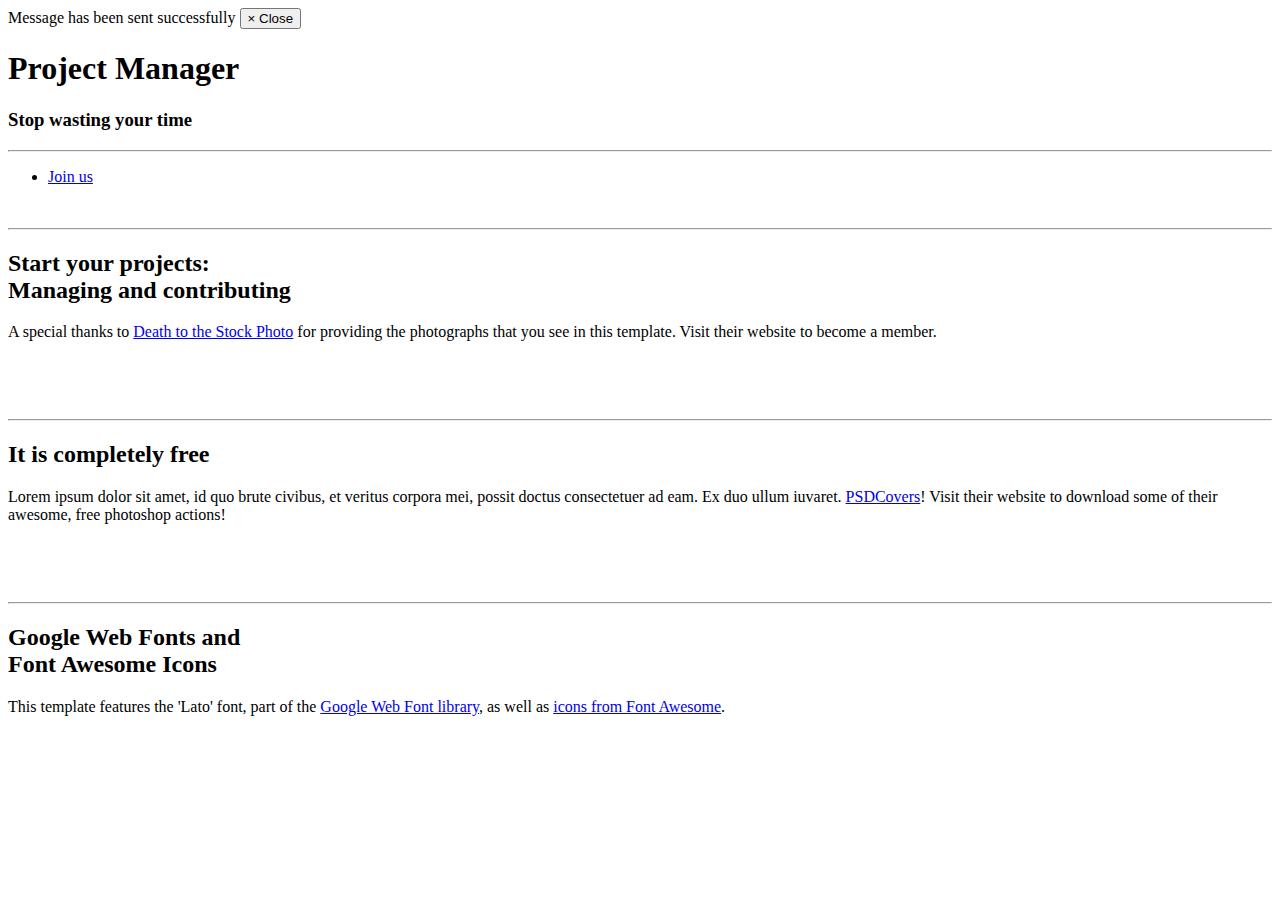
<file: src/main/resources/templates/index.html>
<!DOCTYPE html>
<html xmlns:th="http://www.thymeleaf.org/">
<head th:replace="fragments :: head"></head>
<body>
<nav th:replace="fragments :: nav"></nav>
<div class="alert alert-success col-sm-12 text-center" th:if="${param.success}">
    <div class="hover-btn">
        Message has been sent successfully
        <button type="button" class="close" data-dismiss="alert">
            <span aria-hidden="true">×</span>
            <span class="sr-only">Close</span>
        </button>
    </div>
</div>
<!-- Header -->
<div class="intro-header">
    <div class="container text-center">
        <div class="row">
            <div class="col-lg-12">
                <div class="intro-message jumbotron ">
                    <h1>Project Manager</h1>
                    <h3>Stop wasting your time</h3>
                    <hr class="intro-divider">
                    <ul class="list-inline intro-social-buttons">
                        <li>
                            <a href="/signup" class="btn btn-primary btn-lg"> <span
                                    class="network-name">Join us</span></a>
                        </li>
                    </ul>
                </div>
            </div>
        </div>

    </div>
    <!-- /.container -->

</div>
<!-- /.intro-header -->
<br>
<!-- Page Content -->

<a name="services"></a>
<div class="content-section-a">

    <div class="container">
        <div class="row">
            <div class="col-lg-5 col-sm-6">
                <hr class="section-heading-spacer">
                <div class="clearfix"></div>
                <h2 class="section-heading">Start your projects:<br>Managing and contributing</h2>
                <p class="lead">A special thanks to <a target="_blank" href="http://join.deathtothestockphoto.com/">Death
                    to the Stock Photo</a> for providing the photographs that you see in this template. Visit their
                    website to become a member.</p>
            </div>
            <div class="col-lg-5 col-lg-offset-2 col-sm-6">
                <img class="img-responsive" th:src="@{img/index2.jpg}" alt="">
            </div>
        </div>

    </div>
    <!-- /.container -->

</div>
<!-- /.content-section-a -->
<br><br>
<div class="content-section-b">
    <div class="container">

        <div class="row">
            <div class="col-lg-5 col-lg-offset-1 col-sm-push-6  col-sm-6">
                <hr class="section-heading-spacer">
                <div class="clearfix"></div>
                <h2 class="section-heading">It is completely free<br></h2>
                <p class="lead">Lorem ipsum dolor sit amet, id quo brute civibus, et veritus corpora mei, possit doctus
                    consectetuer ad eam. Ex duo ullum iuvaret.
                    <a target="_blank" href="http://www.psdcovers.com/">PSDCovers</a>! Visit their website to
                    download some of their awesome, free photoshop actions!</p>
            </div>
            <div class="col-lg-5 col-sm-pull-6  col-sm-6">
                <img class="img-responsive" th:src="@{img/index3.png}" alt="">
            </div>
        </div>

    </div>
    <!-- /.container -->

</div>
<!-- /.content-section-b -->
<br><br>
<div class="content-section-a">

    <div class="container">

        <div class="row">
            <div class="col-lg-5 col-sm-6">
                <hr class="section-heading-spacer">
                <div class="clearfix"></div>
                <h2 class="section-heading">Google Web Fonts and<br>Font Awesome Icons</h2>
                <p class="lead">This template features the 'Lato' font, part of the <a target="_blank"
                                                                                       href="http://www.google.com/fonts">Google
                    Web Font library</a>, as well as <a target="_blank" href="http://fontawesome.io">icons from Font
                    Awesome</a>.</p>
            </div>
            <div class="col-lg-5 col-lg-offset-2 col-sm-6">
                <img class="img-responsive" th:src="@{img/index1.png}" alt="">
            </div>
        </div>

    </div>
    <br>
    <!-- /.container -->

</div>
<!-- /.content-section-a -->
</div>
<footer th:replace="fragments :: footer"></footer>
</body>
</html>
</file>
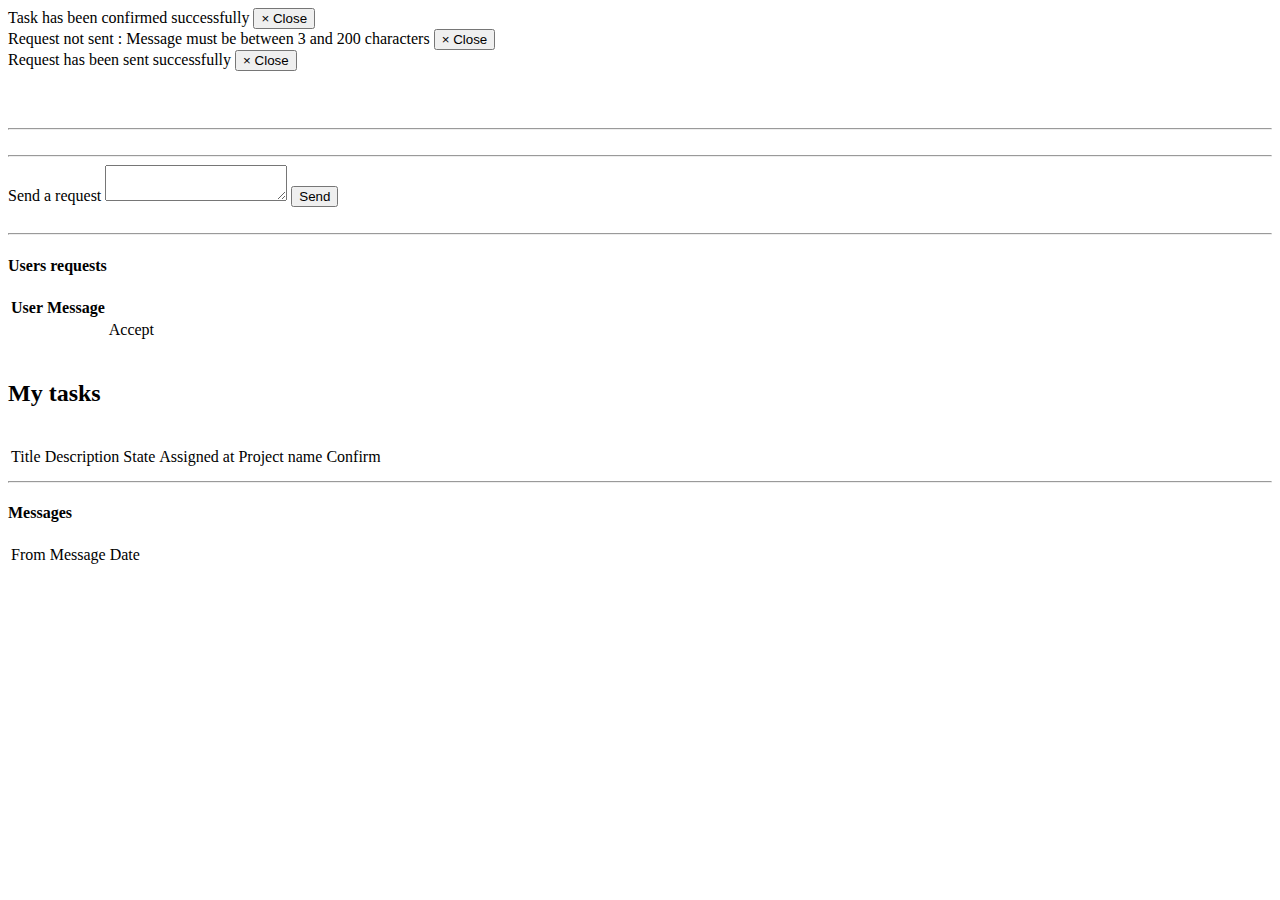
<file: src/main/resources/templates/profile/index.html>
<!DOCTYPE html>
<html xmlns:th="http://www.thymeleaf.org/" xmlns:sec="http://www.thymeleaf.org/extras/spring-security">
<head th:replace="fragments :: head"></head>
<body>
<nav th:replace="fragments :: nav"></nav>
<div class="alert alert-success col-sm-12 text-center" th:if="${param.confirmed}">
    <div class="hover-btn">
        Task has been confirmed successfully
        <button type="button" class="close" data-dismiss="alert">
            <span aria-hidden="true">×</span>
            <span class="sr-only">Close</span>
        </button>
    </div>
</div>
<div class="alert alert-danger col-sm-12 text-center" th:if="${param.reqError}">
    <div class="hover-btn">
        Request not sent : Message must be between 3 and 200 characters
        <button type="button" class="close" data-dismiss="alert">
            <span aria-hidden="true">×</span>
            <span class="sr-only">Close</span>
        </button>
    </div>
</div>
<div class="alert alert-success col-sm-12 text-center" th:if="${param.reqSuccess}">
    <div class="hover-btn">
        Request has been sent successfully
        <button type="button" class="close" data-dismiss="alert">
            <span aria-hidden="true">×</span>
            <span class="sr-only">Close</span>
        </button>
    </div>
</div>
<div class="container">
    <div class="row">
        <div class="col-sm-2 text-center">
            <br>
            <img th:src="@{/img/img_avatar2.png}" width="80%" height="80%">
            <h3 th:text="${user.username}"></h3>
            <h4 th:text="${user.email}"></h4>
            <hr>
            <h6 th:each="role : ${user.roles}" th:text="${role.role}"></h6>
            <div sec:authorize="!hasAuthority('Manager')" th:if="!${visitor}">
                <hr>
                <form action="/managerReq/send" th:object="${req}" method="post">
                    <label th:for="message" class="control-label">Send a request</label>
                    <textarea th:field="*{message}" class="form-control" rows="2" required></textarea>
                    <button id="btn-signup" type="submit" class="btn btn-primary col-md-12"><i
                            class="icon-hand-right"></i>
                        Send
                    </button>
                </form>
                <br>
            </div>
            <div sec:authorize="hasAuthority('Admin')" th:if="!${visitor}">
                <hr>
                <h4>Users requests</h4>
                <table class="table table-stripped table-hover table-bordered">
                    <tr>
                        <td><b>User</b></td>
                        <td><b>Message</b></td>
                    </tr>
                    <tr th:each="req : ${requests}">
                        <td th:text="${req.user.username}"></td>
                        <td th:text="${req.message}"></td>
                        <td><a th:href="'/managerReq/' + ${req.id} + '/accept'">Accept</a></td>
                    </tr>
                </table>
                <br>
            </div>
        </div>
        <div class="col-sm-10 marginCos">
            <h2>My tasks</h2>
            <br>
            <table class="table table-stripped table-hover">
                <tr>
                    <td>Title</td>
                    <td>Description</td>
                    <td>State</td>
                    <td>Assigned at</td>
                    <td>Project name</td>
                    <td th:if="!${visitor}">Confirm</td>
                </tr>
                <tr th:each="task : ${user.tasks}">
                    <td th:text="${task.title}"></td>
                    <td th:text="${task.description}"></td>
                    <td th:text="${task.state.name}"></td>
                    <td th:text="${task.initDate}"></td>
                    <td><a th:href="'/projects/' + ${task.project.id}" th:text="${task.project.name}"></a></td>
                    <td th:if="!${visitor}"><a th:href="'/projects/'+${task.project.id}+'/task/'+${task.id}+'/confirm'"><span class="glyphicon glyphicon-ok"></span></a></td>
                </tr>
            </table>
            <div sec:authorize="hasAuthority('Admin')" th:if="!${visitor}" class="scrollable">
                <hr>
                <h4>Messages</h4>
                <table class="table table-stripped table-hover">
                    <tr>
                        <td>From</td>
                        <td>Message</td>
                        <td>Date</td>
                    </tr>
                    <tr th:each="msg : ${messages}">
                        <td th:text="${msg.sender}"></td>
                        <td th:text="${msg.message}"></td>
                        <td th:text="${msg.date}"></td>
                    </tr>
                </table>
                <br>
            </div>
        </div>
    </div>
</div>
<footer th:replace="fragments :: footer"></footer>
</body>
</html>
</body>
</html>
</file>
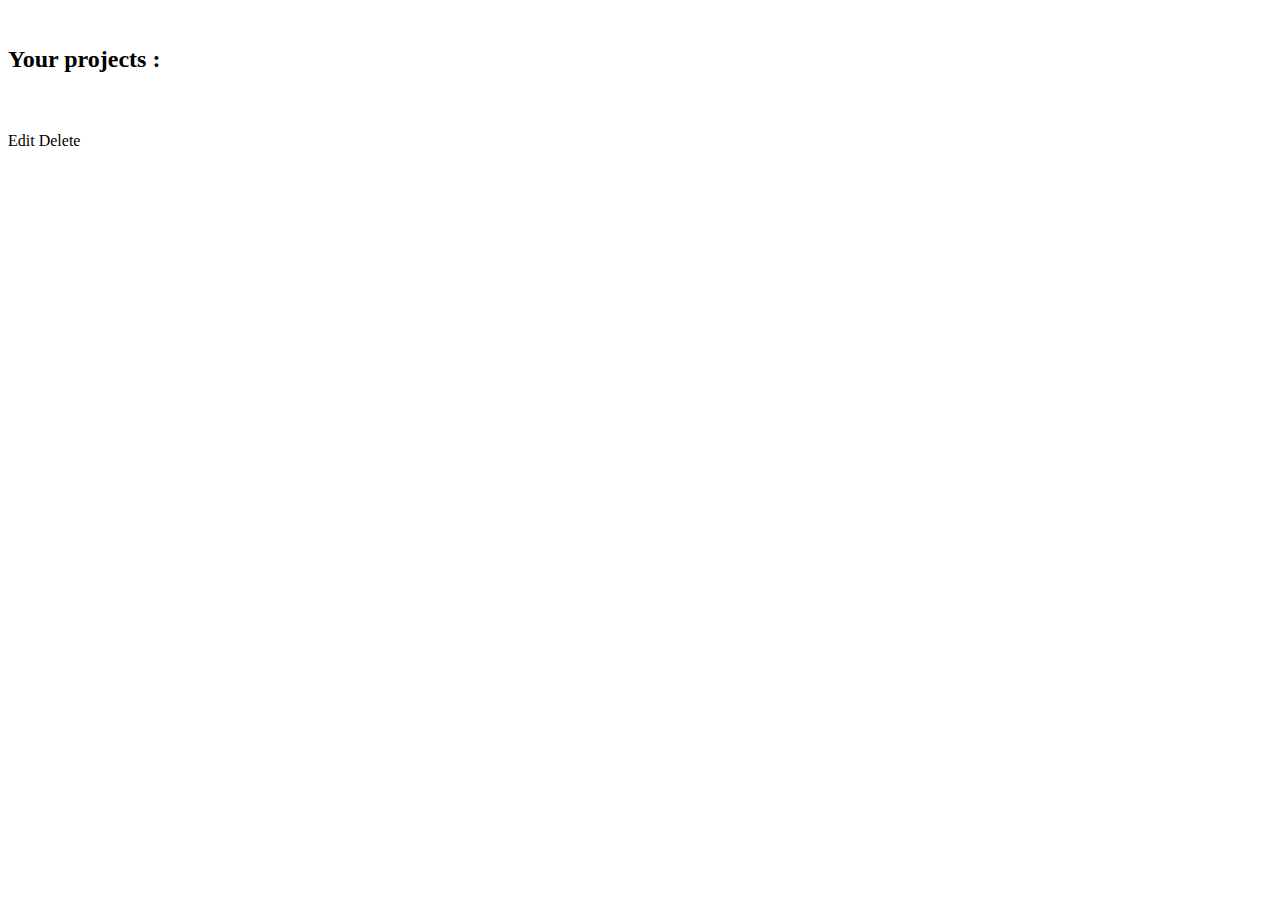
<file: src/main/resources/templates/projects/index.html>
<!DOCTYPE html>
<html xmlns:th="http://www.thymeleaf.org/" xmlns:sec="http://www.thymeleaf.org/extras/spring-security">
<head th:replace="fragments :: head"></head>
<body>
<nav th:replace="fragments :: nav"></nav>
<div class="container">
    <br>
    <div class="jumbotron alert alert-info text-center"><h2>Your projects :</h2></div>
    <div class="row">
        <div th:each="project : ${projects}" class="col-lg-4 col-md-6 sb-preview text-center marginCostum">
            <div class="card h-100">
                <a class="sb-preview-img" th:href="@{'/projects/' + ${project.id}}">
                    <img th:src="@{/img/banner-bg.jpg}" class="card-img-top img-fluid" width="300">
                </a>
                <div class="card-block">
                    <h4 th:text="${project.name}" class="card-title"></h4>
                    <p th:text="${project.description}" class="card-text"></p>
                </div>
                <div class="card-footer">
                    <a sec:authorize="hasAuthority('Manager')" class="btn btn-warning btn-sm" th:href="@{'/projects/' + ${project.id}} +'/edit'">Edit</a>
                    <a sec:authorize="hasAuthority('Admin')" class="btn btn-danger btn-sm" th:href="@{'/projects/' + ${project.id}} +'/delete'">Delete</a>
                </div>
            </div>
        </div>
        <div sec:authorize="hasAuthority('Manager')" class="col-lg-4 col-md-6 sb-preview text-center marginCostum jumbotron">
            <a href="/projects/new">
            <span class="glyphicon glyphicon-plus" style="font-size:100px"></span>
            </a>
        </div>
    </div>

</div>
<footer th:replace="fragments :: footer"></footer>
</body>
</html>
</file>
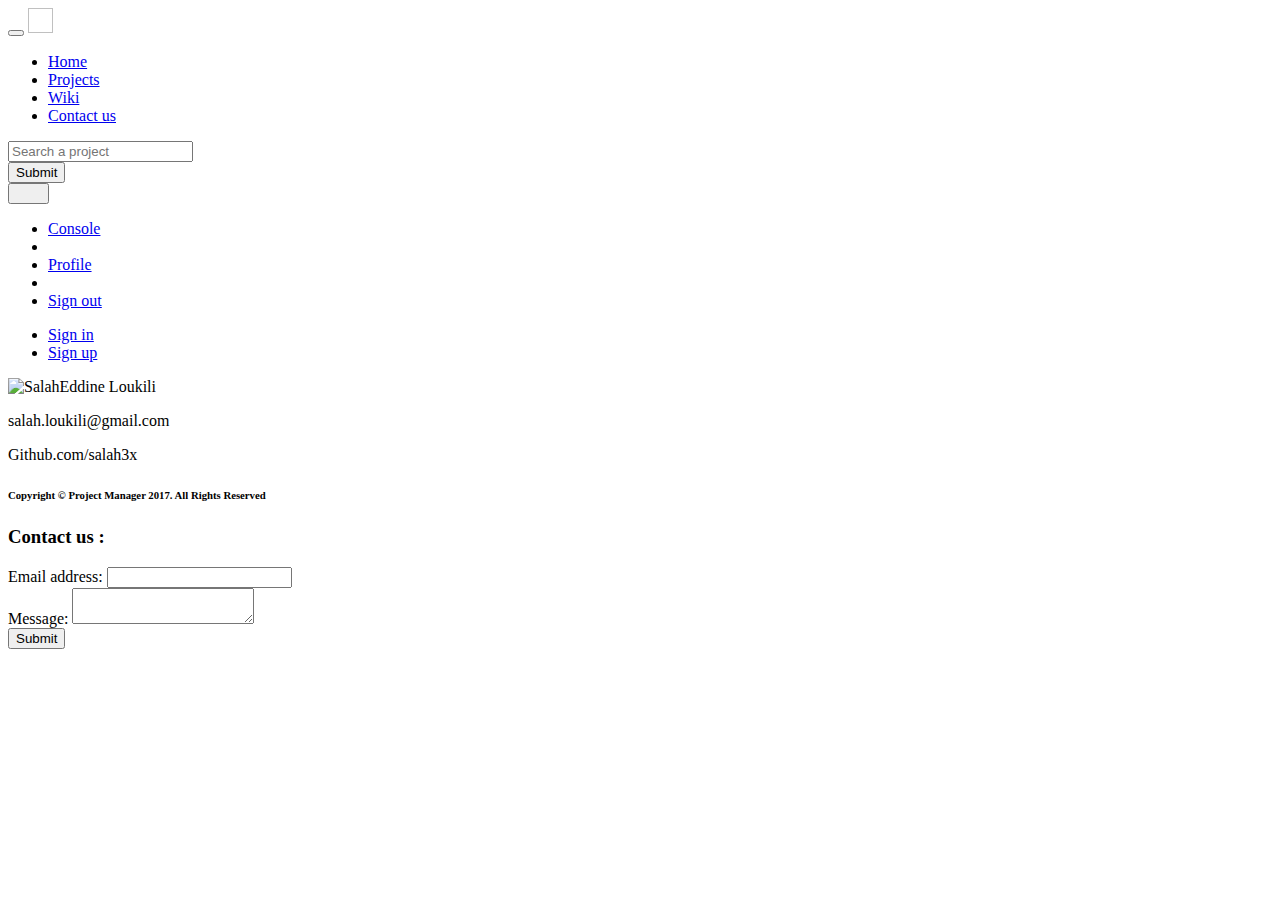
<file: src/main/resources/templates/fragments.html>
<!DOCTYPE html>
<html xmlns:th="http://www.thymeleaf.org" xmlns:sec="http://www.thymeleaf.org/extras/spring-security">
<head th:fragment="head">
    <meta charset="utf-8">
    <meta http-equiv="X-UA-Compatible" content="IE=edge">
    <meta name="viewport" content="width=device-width, initial-scale=1">

    <title th:text="${title}"></title>
    <link rel="stylesheet" th:href="@{/css/bootstrap.min.css}"/>
    <link rel="stylesheet" th:href="@{/css/main.css}"/>
</head>
<body>
<nav th:fragment="nav" class="navbar navbar-inverse">
    <div class="container-fluid">
        <div class="navbar-header">
            <button type="button" class="navbar-toggle" data-toggle="collapse" data-target="#myNavbar">
                <span class="icon-bar"></span>
                <span class="icon-bar"></span>
                <span class="icon-bar"></span>
            </button>
            <a class="navbar-brand" href="/">
                <img th:src="@{/../favicon.ico}" width="25" height="25">
            </a>
        </div>
        <div class="collapse navbar-collapse" id="myNavbar">
            <ul class="nav navbar-nav">
                <li><a href="/">Home</a></li>
                <li><a href="/projects">Projects</a></li>
                <li><a href="/wiki">Wiki</a></li>
                <li><a href="#contact">Contact us</a></li>
            </ul>
            <form class="navbar-form navbar-left" method="get" action="/search">
                <div class="form-group">
                    <input type="text" class="form-control" name="p" placeholder="Search a project" required>
                </div>
                <button type="submit" class="btn btn-primary">Submit</button>
            </form>
            <div sec:authorize="isAuthenticated()" class="dropdown nav navbar-nav navbar-right">
                <button class="btn btn-link btn-lg dropdown-toggle" type="button" data-toggle="dropdown">
                    <img th:src="@{/img/img_avatar2.png}" width="25" class="img-circle"/>
                    <span sec:authentication="name"></span> <span class="caret"></span></button>

                <ul class="dropdown-menu">
                    <li sec:authorize="hasAuthority('Admin')">
                        <a href="/console"><span class="glyphicon glyphicon-wrench"></span>Console</a>
                    </li>
                    <li class="divider" sec:authorize="hasAuthority('Admin')"></li>
                    <li>
                        <a href="/profile"><span class="glyphicon glyphicon-user"></span>Profile</a>
                    </li>
                    <li class="divider"></li>
                    <li>
                        <a href="/logout"><span class="glyphicon glyphicon-log-out"></span>Sign out</a>
                    </li>
                </ul>
            </div>
            <ul sec:authorize="!isAuthenticated()" class="nav navbar-nav navbar-right">
                <li>
                    <a href="/signin"><span class="glyphicon glyphicon-log-in"></span>Sign in</a>
                </li>
                <li>
                    <a href="/signup"><span class="glyphicon glyphicon-log-in"></span>Sign up</a>
                </li>

            </ul>
        </div>
    </div>
</nav>

<footer class="jumbotron" th:fragment="footer">
    <div class="container">
        <div class="row">
            <div class="col-sm-1"></div>
            <div class="col-sm-5">
                <img th:src="@{/img/img_avatar2.png}" width="35%" class="img-circle" alt="SalahEddine Loukili">
                <p><span class="glyphicon glyphicon-envelope"></span> salah.loukili@gmail.com</p>
                <p><span class="glyphicon glyphicon-user"></span> Github.com/salah3x</p>
                <h6 class="text-muted">Copyright © Project Manager 2017. All Rights Reserved</h6>
            </div>
            <div id="contact" class="col-sm-6">
                <h3>Contact us :</h3>
                <form action="/message" method="get">
                    <div class="form-group">
                        <label for="email">Email address:</label>
                        <input type="email" class="form-control" id="email" name="email" required>
                    </div>
                    <div class="form-group">
                        <label for="msg">Message:</label>
                        <textarea type="text" class="form-control" id="msg" name="msg" required></textarea>
                    </div>
                    <button type="submit" class="btn btn-default">Submit</button>
                </form>
            </div>
        </div>
    </div>
    <script type="text/javascript" th:src="@{/js/jquery.min.js}"></script>
    <script type="text/javascript" th:src="@{/js/bootstrap.min.js}"></script>
</footer>
</body>
</html>
</file>
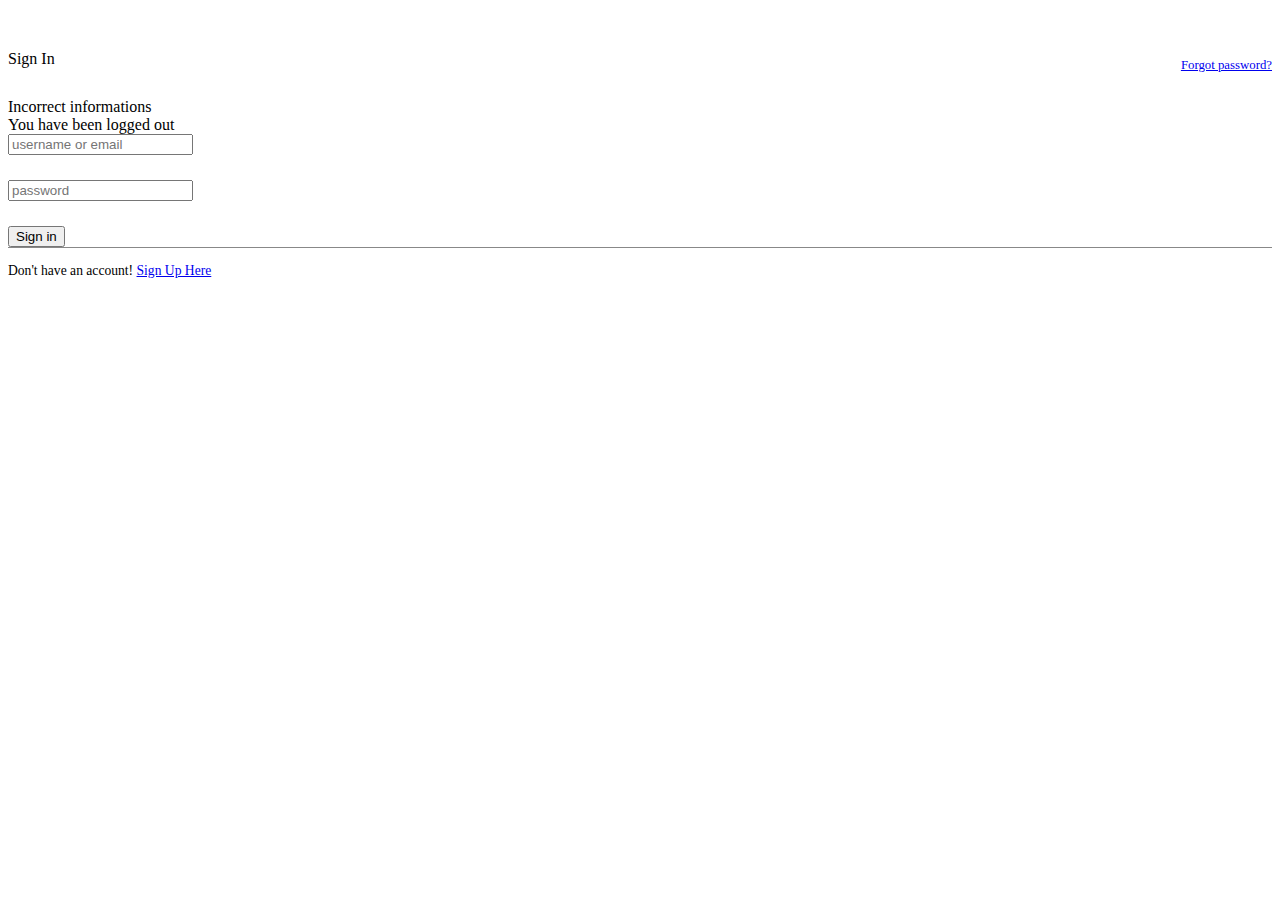
<file: src/main/resources/templates/signin.html>
<!DOCTYPE html>
<html xmlns:th="http://www.thymeleaf.org/">
<head th:replace="fragments :: head"></head>
<body>
<nav th:replace="fragments :: nav"></nav>
<div class="container">
    <div id="loginbox" style="margin-top:50px;" class="mainbox col-md-6 col-md-offset-3 col-sm-8 col-sm-offset-2">
        <div class="panel panel-info">
            <div class="panel-heading">
                <div class="panel-title text-center">Sign In</div>
                <div style="float:right; font-size: 80%; position: relative; top:-10px"><a href="#">Forgot password?</a>
                </div>
            </div>

            <div style="padding-top:30px" class="panel-body">

                <div class="alert alert-danger col-sm-12" th:if="${param.error}">Incorrect informations</div>
                <div class="alert alert-success col-sm-12" th:if="${param.signout}">You have been logged out</div>

                <form class="form-horizontal" role="form" action="/signin" method="post">

                    <div style="margin-bottom: 25px" class="input-group">
                        <span class="input-group-addon"><i class="glyphicon glyphicon-user"></i></span>
                        <input id="login-username" type="text" class="form-control" name="username" value=""
                               placeholder="username or email" required>
                    </div>

                    <div style="margin-bottom: 25px" class="input-group">
                        <span class="input-group-addon"><i class="glyphicon glyphicon-lock"></i></span>
                        <input id="login-password" type="password" class="form-control" name="password"
                               placeholder="password" required>
                    </div>

                    <div style="margin-top:10px" class="form-group container">
                        <button class="btn btn-primary col-md-5" type="submit">Sign in</button>
                    </div>
                    <div style="border-top: 1px solid#888; padding-top:15px; font-size:85%">
                        Don't have an account!
                        <a href="/signup">
                            Sign Up Here
                        </a>
                    </div>
                </form>


            </div>
        </div>
    </div>
</div>
<footer th:replace="fragments :: footer"></footer>
</body>
</html>
</file>
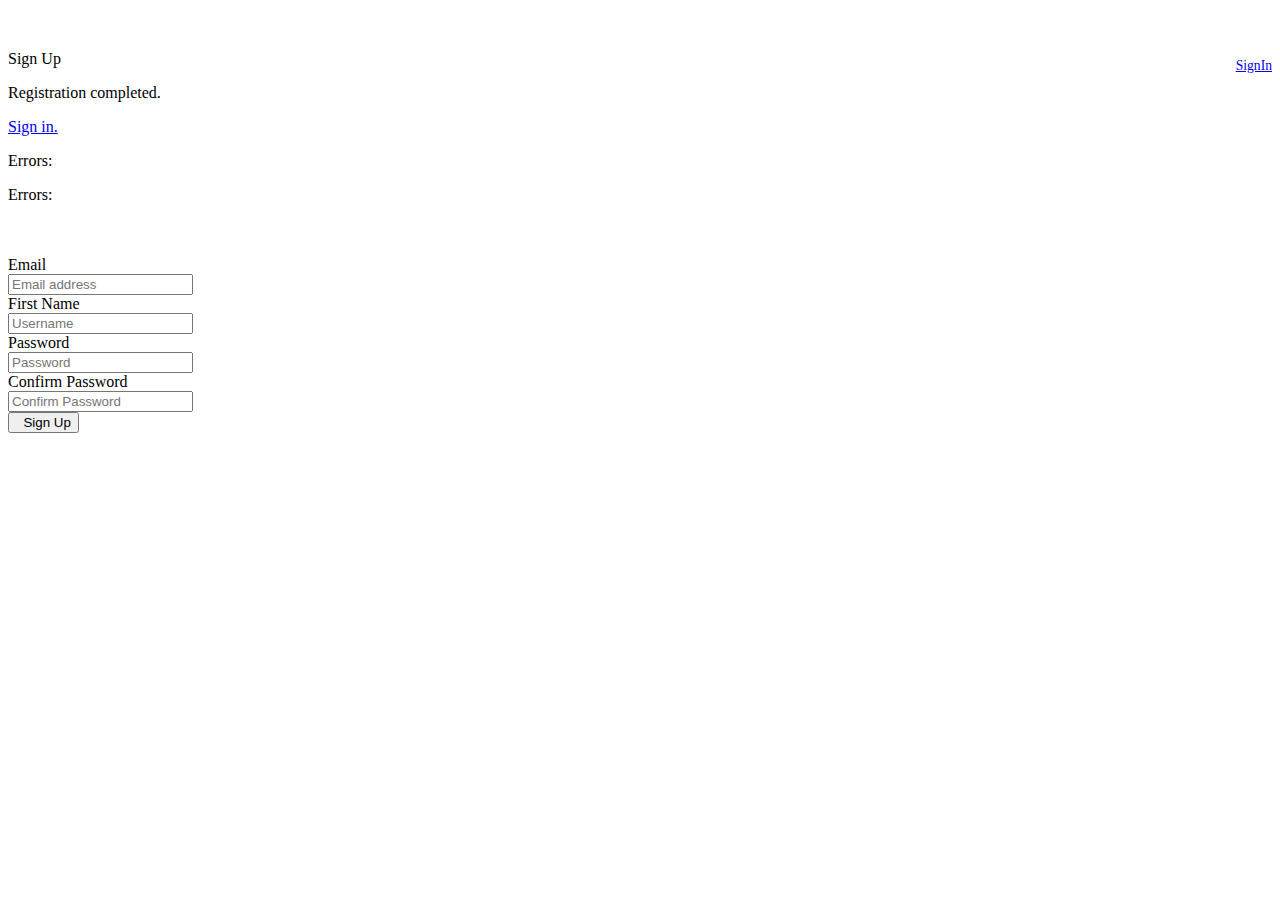
<file: src/main/resources/templates/signup.html>
<!DOCTYPE html>
<html xmlns:th="http://www.thymeleaf.org/">
<head th:replace="fragments :: head"></head>
<body>
<nav th:replace="fragments :: nav"></nav>
<div class="container">
    <div id="signupbox" style="margin-top:50px"
         class="mainbox col-md-6 col-md-offset-3 col-sm-8 col-sm-offset-2">
        <div class="panel panel-info">
            <div class="panel-heading">
                <div class="panel-title">Sign Up</div>
                <div style="float:right; font-size: 85%; position: relative; top:-10px">
                    <a id="signinlink" href="/signin">SignIn</a>
                </div>
            </div>
            <div class="panel-body">
                <form id="signupform" class="form-horizontal" role="form" th:object="${user}" method="post">

                    <div class="jumbotron alert alert-success" th:if="${param.success}">
                        <p>Registration completed.</p>
                        <a href="/signin">Sign in.</a>
                    </div>
                    <div class="jumbotron alert alert-danger" th:if="${double}">
                        <p>Errors:</p>
                        <span th:text="${double}" class="error"></span>
                    </div>
                    <div class="jumbotron alert alert-danger" th:if="${error}">
                        <p>Errors:</p>
                        <span th:errors="*{email}" class="error"></span><br>
                        <span th:errors="*{username}" class="error"></span><br>
                        <span th:errors="*{password}" class="error"></span>
                    </div>

                    <div class="form-group">
                        <label th:for="email" class="col-md-3 control-label">Email</label>
                        <div class="col-md-9">
                            <input th:field="*{email}" class="form-control" placeholder="Email address">
                        </div>
                    </div>

                    <div class="form-group">
                        <label th:for="username" class="col-md-3 control-label">First Name</label>
                        <div class="col-md-9">
                            <input th:field="*{username}" class="form-control" placeholder="Username">
                        </div>
                    </div>

                    <div class="form-group">
                        <label th:for="password" class="col-md-3 control-label">Password</label>
                        <div class="col-md-9">
                            <input type="password" th:field="*{password}" class="form-control" placeholder="Password">
                        </div>
                    </div>

                    <div class="form-group">
                        <label for="cpassword" class="col-md-3 control-label">Confirm Password</label>
                        <div class="col-md-9">
                            <input type="password" class="form-control" id="cpassword" placeholder="Confirm Password">
                        </div>
                    </div>

                    <div class="form-group">
                        <!-- Button -->
                        <div class="col-md-offset-3 col-md-9">
                            <button id="btn-signup" type="submit" class="btn btn-primary col-md-12"><i
                                    class="icon-hand-right"></i>
                                &nbsp Sign Up
                            </button>
                        </div>
                    </div>

                </form>
            </div>
        </div>
    </div>
</div>
<footer th:replace="fragments :: footer"></footer>
</body>
</html>
</file>
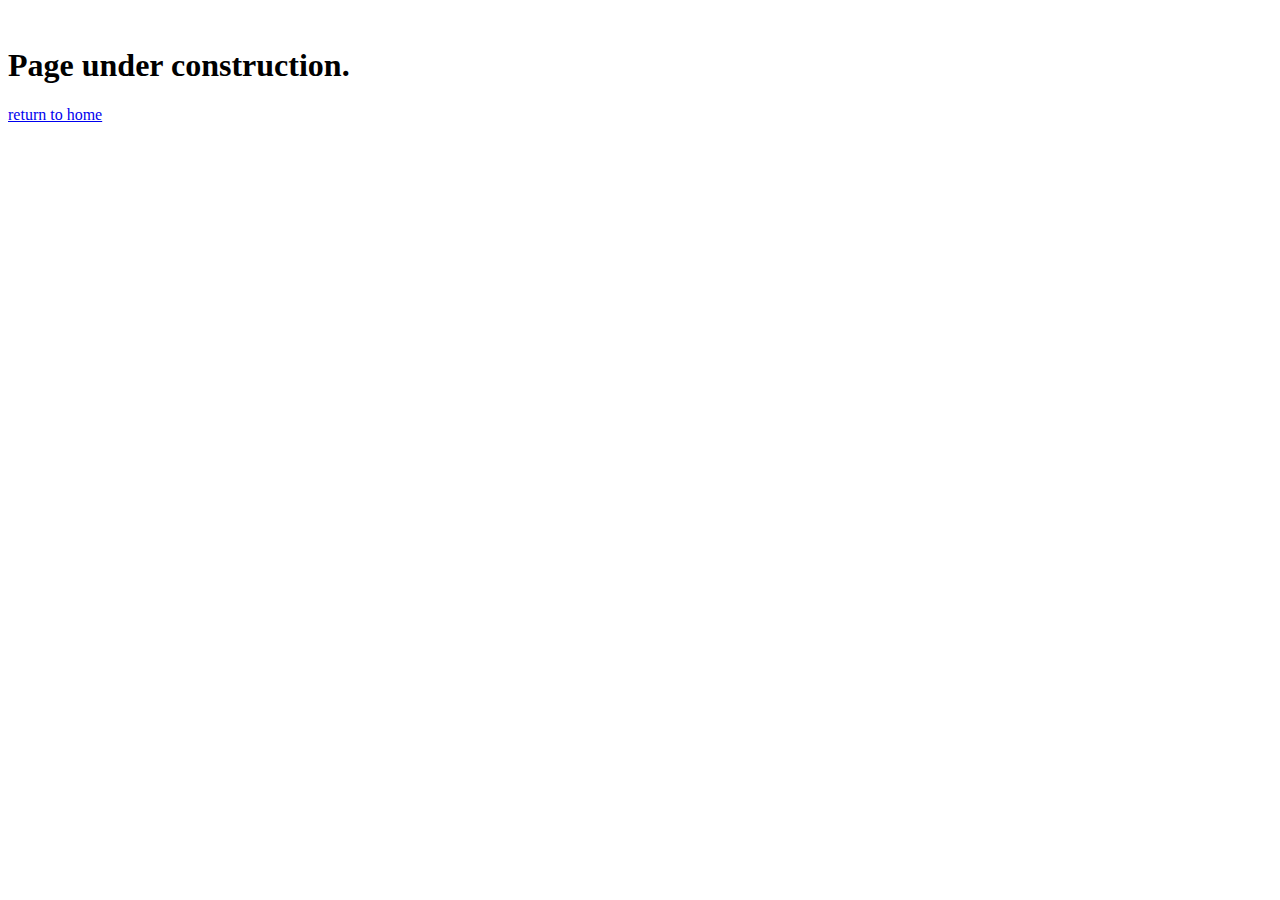
<file: src/main/resources/templates/wiki.html>
<!DOCTYPE html>
<html xmlns:th="http://www.thymeleaf.org/">
<head th:replace="fragments :: head"></head>
<body>
<nav th:replace="fragments :: nav"></nav>
<br>
<div class="container jumbotron">
    <div class="jumbotron text-center">
        <h1>Page under construction.</h1>
        <a href="/">return to home</a>
    </div>
</div>
<footer th:replace="fragments :: footer"></footer>
</body>
</html>
</file>
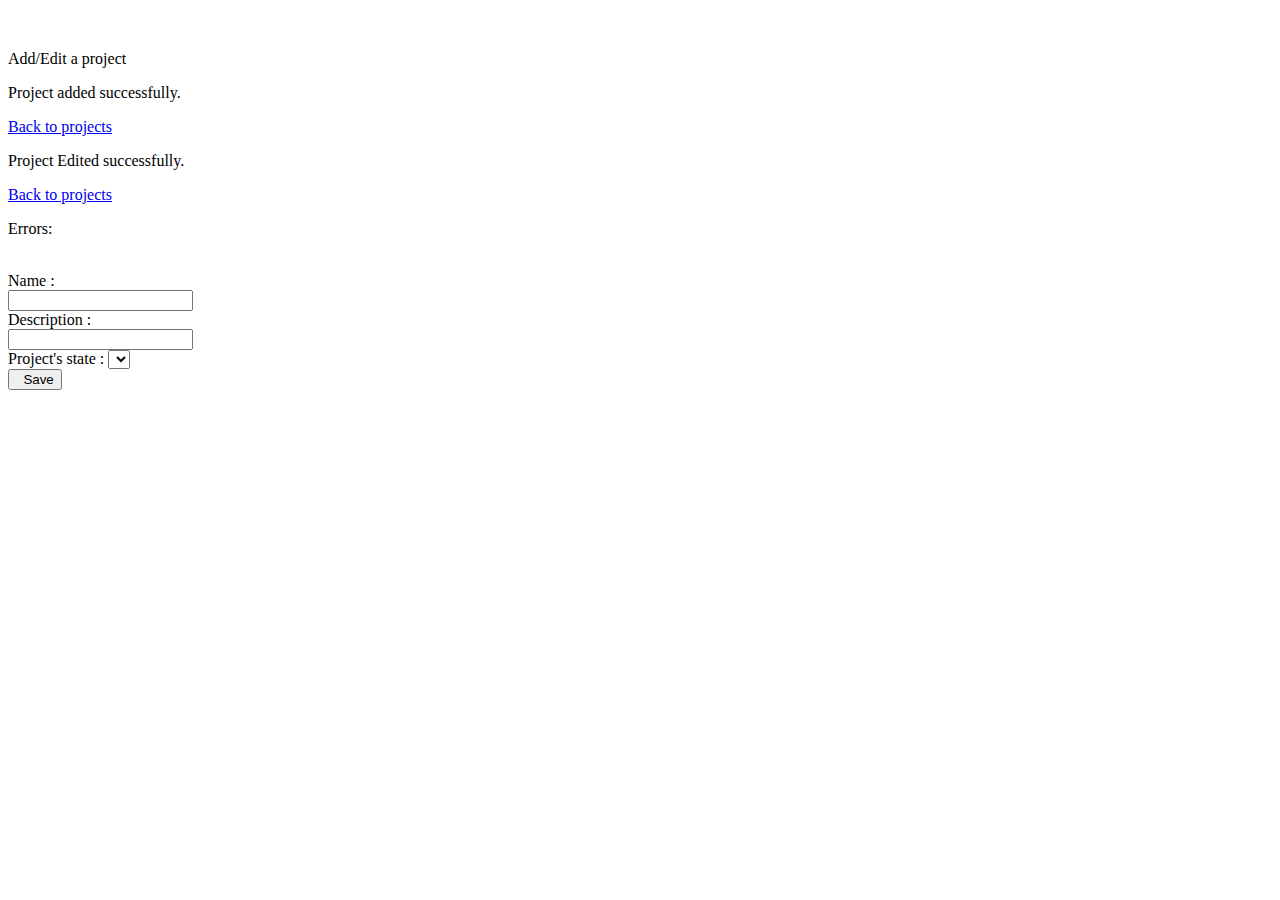
<file: src/main/resources/templates/projects/form.html>
<!DOCTYPE html>
<html xmlns:th="http://www.thymeleaf.org/">
<head th:replace="fragments :: head"></head>
<body>
<nav th:replace="fragments :: nav"></nav>
<div class="container">
    <div id="signupbox" style="margin-top:50px"
         class="mainbox col-md-6 col-md-offset-3 col-sm-8 col-sm-offset-2">
        <div class="panel panel-info">
            <div class="panel-heading">
                <div class="panel-title">Add/Edit a project</div>
            </div>
            <div class="panel-body">
                <form id="signupform" class="form-horizontal" role="form" th:object="${project}" method="post">

                    <div class="jumbotron alert alert-success" th:if="${param.success}">
                        <p>Project added successfully.</p>
                        <a href="/projects">Back to projects</a>
                    </div>
                    <div class="jumbotron alert alert-success" th:if="${param.successEdit}">
                        <p>Project Edited successfully.</p>
                        <a href="/projects">Back to projects</a>
                    </div>
                    <div class="jumbotron alert alert-danger" th:if="${error}">
                        <p>Errors:</p>
                        <span th:errors="*{name}" class="error"></span><br>
                        <span th:errors="*{description}" class="error"></span>
                    </div>

                    <div class="form-group">
                        <label th:for="name" class="col-md-3 control-label">Name :</label>
                        <div class="col-md-9">
                            <input th:field="*{name}" class="form-control">
                        </div>
                    </div>

                    <div class="form-group">
                        <label th:for="description" class="col-md-3 control-label">Description :</label>
                        <div class="col-md-9">
                            <input th:field="*{description}" class="form-control">
                        </div>
                    </div>

                    <div class="form-group">
                        <label th:for="state" class="col-md-3 control-label">Project's state :</label>
                        <select th:field="*{state}">
                            <option th:each="pstate : ${projectState}"
                                    th:text="${pstate.name}"
                                    th:value="${pstate}"></option>
                        </select>
                    </div>

                    <div class="form-group">
                        <!-- Button -->
                        <div class="col-md-offset-3 col-md-9">
                            <button id="btn-signup" type="submit" class="btn btn-primary"><i
                                    class="icon-hand-right"></i>
                                &nbsp Save
                            </button>
                        </div>
                    </div>

                </form>
            </div>
        </div>
    </div>
</div>
<footer th:replace="fragments :: footer"></footer>
</body>
</html>
</file>
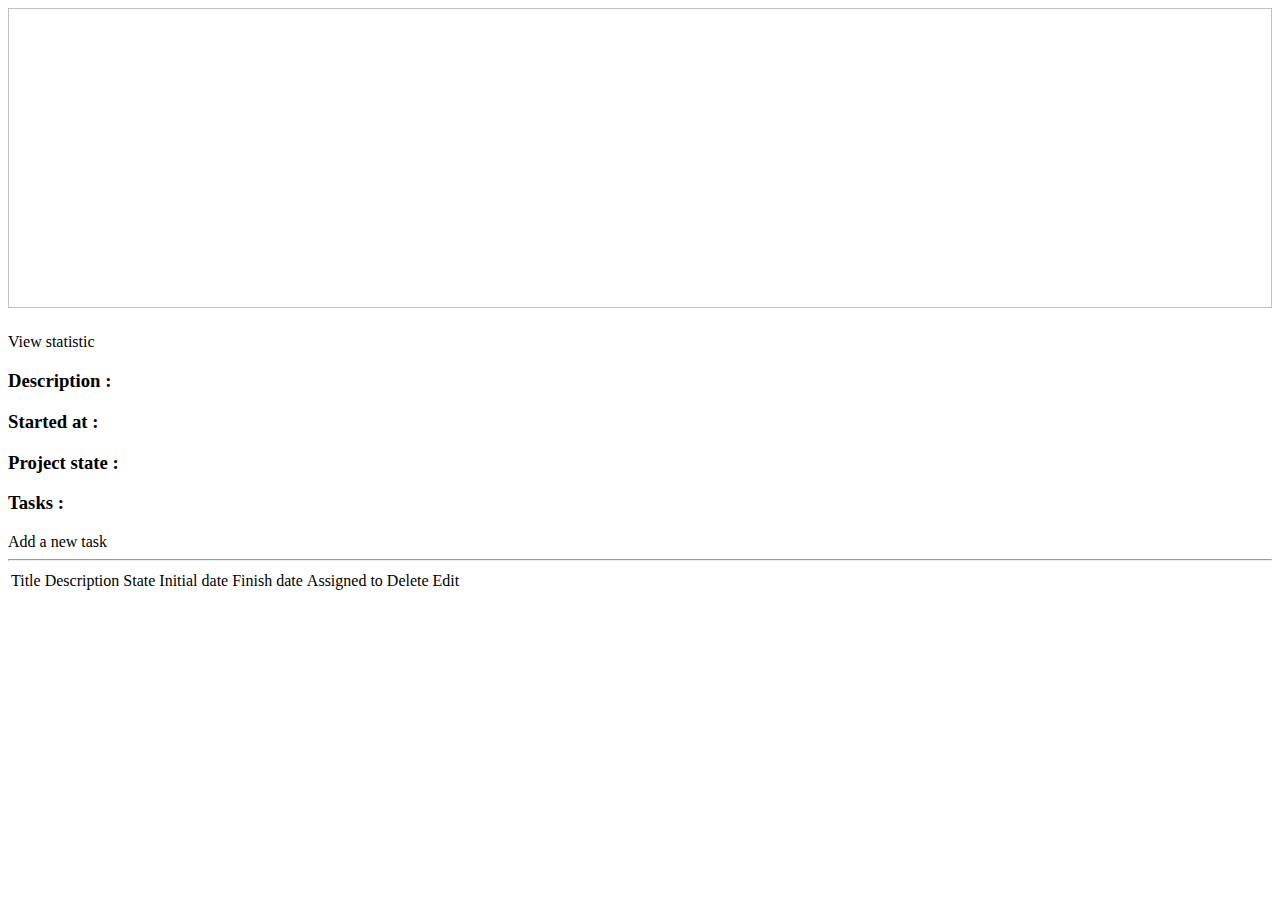
<file: src/main/resources/templates/projects/home.html>
<!DOCTYPE html>
<html xmlns:th="http://www.thymeleaf.org/" xmlns:sec="http://www.thymeleaf.org/extras/spring-security">
<head th:replace="fragments :: head"></head>
<body>
<nav th:replace="fragments :: nav"></nav>
<div class="container">
    <div class="container text-center">
        <img th:src="@{/img/banner-bg.jpg}" width="100%" height="300px">
        <div class="row jumbotron alert alert-info">
            <h1 th:text="${project.name}"></h1>
            <a sec:authorize="hasAuthority('Manager')" class="btn btn-info" th:href="@{'/projects/' + ${project.id} + '/statistic'}">View statistic</a>
        </div>
        <div class="row">
            <div class="col-sm-12">
                <h3>Description :</h3>
                <div class="well">
                    <p th:text="${project.description}"></p>
                </div>
                <h3>Started at :</h3>
                <div class="well">
                    <p th:text="${project.initDate}"></p>
                </div>
                <h3>Project state :</h3>
                <div class="well">
                    <p th:text="${project.state.name}"></p>
                </div>
                <div>
                    <h3>Tasks :</h3>
                    <a sec:authorize="hasAuthority('Manager')" class="btn btn-success" th:href="@{'/projects/' + ${project.id} + '/task/new'}">Add a new task</a>
                    <hr>
                </div>
                <table class="table table-hover table-striped">
                    <tr>
                        <td>Title</td>
                        <td>Description</td>
                        <td>State</td>
                        <td>Initial date</td>
                        <td>Finish date</td>
                        <td>Assigned to</td>
                        <td sec:authorize="hasAuthority('Manager')">Delete</td>
                        <td sec:authorize="hasAuthority('Manager')">Edit</td>
                    </tr>
                    <tr th:each="task : ${project.tasks}">
                        <td th:text="${task.title}"></td>
                        <td th:text="${task.description}"></td>
                        <td th:text="${task.state.name}"></td>
                        <td th:text="${task.initDate}"></td>
                        <td th:text="${task.finishDate}"></td>
                        <td>
                            <a th:href="@{'/profile/' + ${task.user.id}}" th:text="${task.user.username}"></a>
                        </td>
                        <td sec:authorize="hasAuthority('Manager')">
                            <a th:href="@{'/projects/' + ${project.id} + '/task/' + ${task.id} + '/delete'}">
                                <span class="glyphicon glyphicon-trash"></span>
                            </a>
                        </td>
                        <td sec:authorize="hasAuthority('Manager')">
                            <a th:href="@{'/projects/' + ${project.id} + '/task/' + ${task.id} + '/edit'}">
                                <span class="glyphicon glyphicon-pencil"></span>
                            </a>
                        </td>
                    </tr>
                </table>
            </div>
        </div>

    </div>
</div>
<footer th:replace="fragments :: footer"></footer>
</body>
</html>
</body>
</html>
</file>
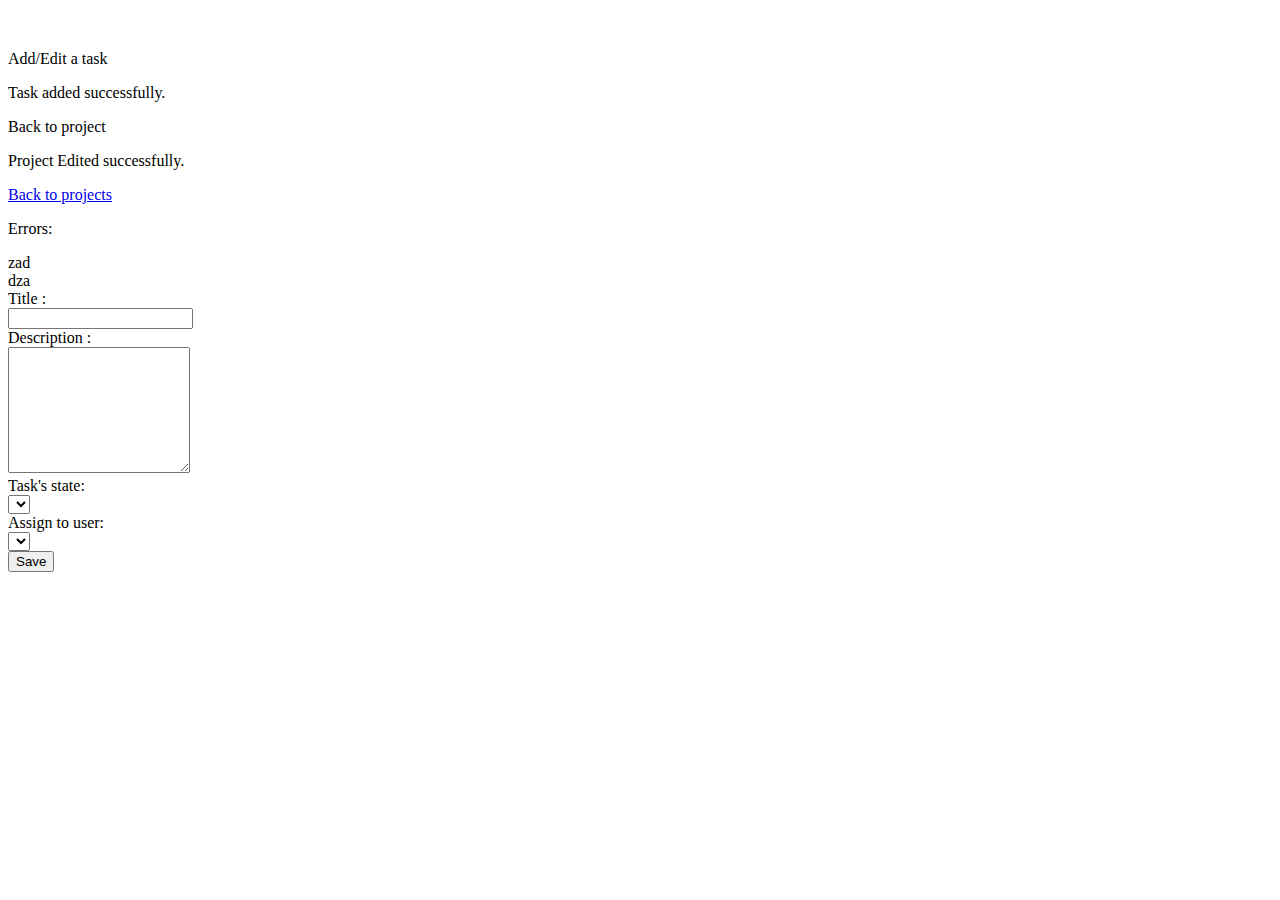
<file: src/main/resources/templates/projects/taskForm.html>
<!DOCTYPE html>
<html xmlns:th="http://www.thymeleaf.org/">
<head th:replace="fragments :: head"></head>
<body>
<nav th:replace="fragments :: nav"></nav>
<div class="container">
    <div id="signupbox" style="margin-top:50px"
         class="mainbox col-md-6 col-md-offset-3 col-sm-8 col-sm-offset-2">
        <div class="panel panel-info">
            <div class="panel-heading">
                <div class="panel-title" th:text="${title}">Add/Edit a task</div>
            </div>
            <div class="panel-body">
                <form id="signupform" class="form-horizontal" role="form" th:object="${task}" method="post">

                    <div class="jumbotron alert alert-success" th:if="${param.success}">
                        <p>Task added successfully.</p>
                        <a th:href="@{'/projects/' + ${projectId}}">Back to project</a>
                    </div>
                    <div class="jumbotron alert alert-success" th:if="${param.successEdit}">
                        <p>Project Edited successfully.</p>
                        <a href="/projects">Back to projects</a>
                    </div>
                    <div class="jumbotron alert alert-danger" th:if="${error}">
                        <p>Errors:</p>
                        <span th:errors="*{title}" class="error">zad</span><br>
                        <span th:errors="*{description}" class="error">dza</span>
                    </div>

                    <div class="form-group">
                        <label th:for="title" class="col-md-3 control-label">Title :</label>
                        <div class="col-md-9">
                            <input th:field="*{title}" class="form-control">
                        </div>
                    </div>

                    <div class="form-group">
                        <label th:for="description" class="col-md-3 control-label">Description :</label>
                        <div class="col-md-9">
                            <textarea th:field="*{description}" class="form-control" rows="8"></textarea>
                        </div>
                    </div>

                    <div class="form-group">
                        <label th:for="state" class="col-md-3 control-label">Task's state:</label>
                        <div class="col-md-9">
                            <select th:field="*{state}" class="form-control">
                                <option th:each="tstate : ${taskState}"
                                        th:text="${tstate.name}"
                                        th:value="${tstate}"></option>
                            </select>
                        </div>
                    </div>

                    <div class="form-group">
                        <label th:for="state" class="col-md-3 control-label">Assign to user:</label>
                        <div class="col-md-9">
                            <select name="u" class="form-control">
                                <option th:each="user : ${users}"
                                        th:text="${user.username}"
                                        th:value="${user.username}"></option>
                            </select>
                        </div>
                    </div>

                    <div class="form-group">
                        <!-- Button -->
                        <div class="col-md-offset-3 col-md-9">
                            <button id="btn-signup" type="submit" class="btn btn-primary col-md-12"><i
                                    class="icon-hand-right"></i>
                                Save
                            </button>
                        </div>
                    </div>

                </form>
            </div>
        </div>
    </div>
</div>
<footer th:replace="fragments :: footer"></footer>
</body>
</html>
</file>
